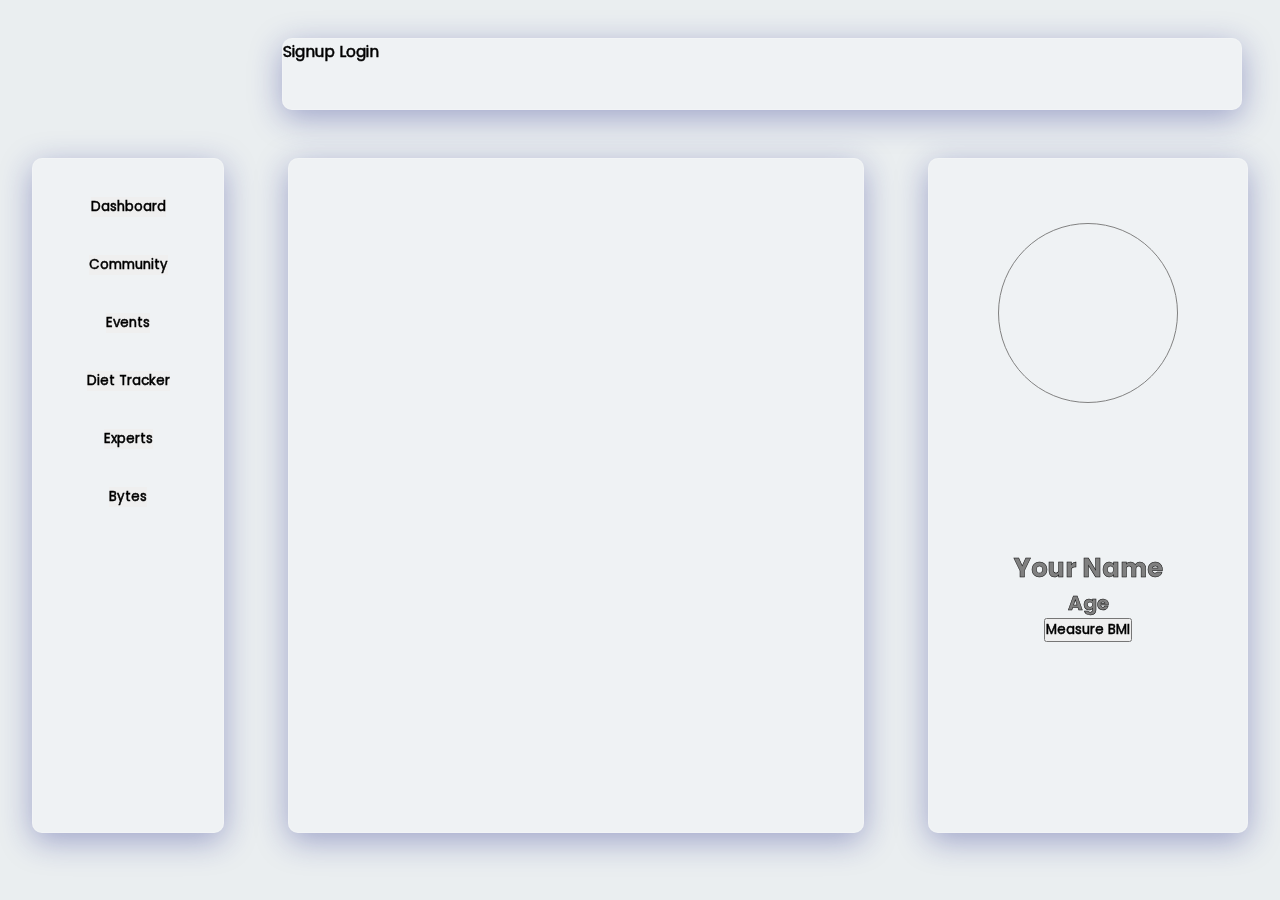
<file: index.html>
<!DOCTYPE html>
<html lang="en">
<head>
    <meta charset="UTF-8">
    <meta name="viewport" content="width=device-width, initial-scale=1.0">
    <meta http-equiv="X-UA-Compatible" content="ie=edge">
    <title>Your Website Title</title>
    <link rel="stylesheet" href="main.css">
</head>
<body>
    <header>

        <section id="header">
            <span id="signup">Signup</span>
            <span id="login">Login</span>
        </section>
    </header>
    <main>
        
        <nav>
            <section id="nav">
                <div><button onclick="redirectToHome()">Dashboard</button></div>
                <div><button onclick="redirectToCommunity()">Community</button></div>
                <div><button onclick="redirectToEvents()">Events</button></div>
                <div><button onclick="redirectToDietTracker()">Diet Tracker</button></div>
                <div><button onclick="redirectToExperts()">Experts</button></div>
                <div><button onclick="redirectToBytes()">Bytes</button></div>
            </section>
         </nav>
       
        <article>
           <section id="article">

            
           </section>
        </article> 

        <aside>
            <div id="aside">
                <div id="profile"></div>
                <div id="prodetails">
                    <h2>Your Name</h2>
                    <h3>Age</h3>
                    <button id="bmi">Measure BMI</button>
                </div>
            </div>
            <!-- <section id="aside">
                <button id="myButton">Weight</button>
            </section> -->
        </aside>

        </section>
    </main>
    <script src="script.js"></script>
</body>
</html>
</file>
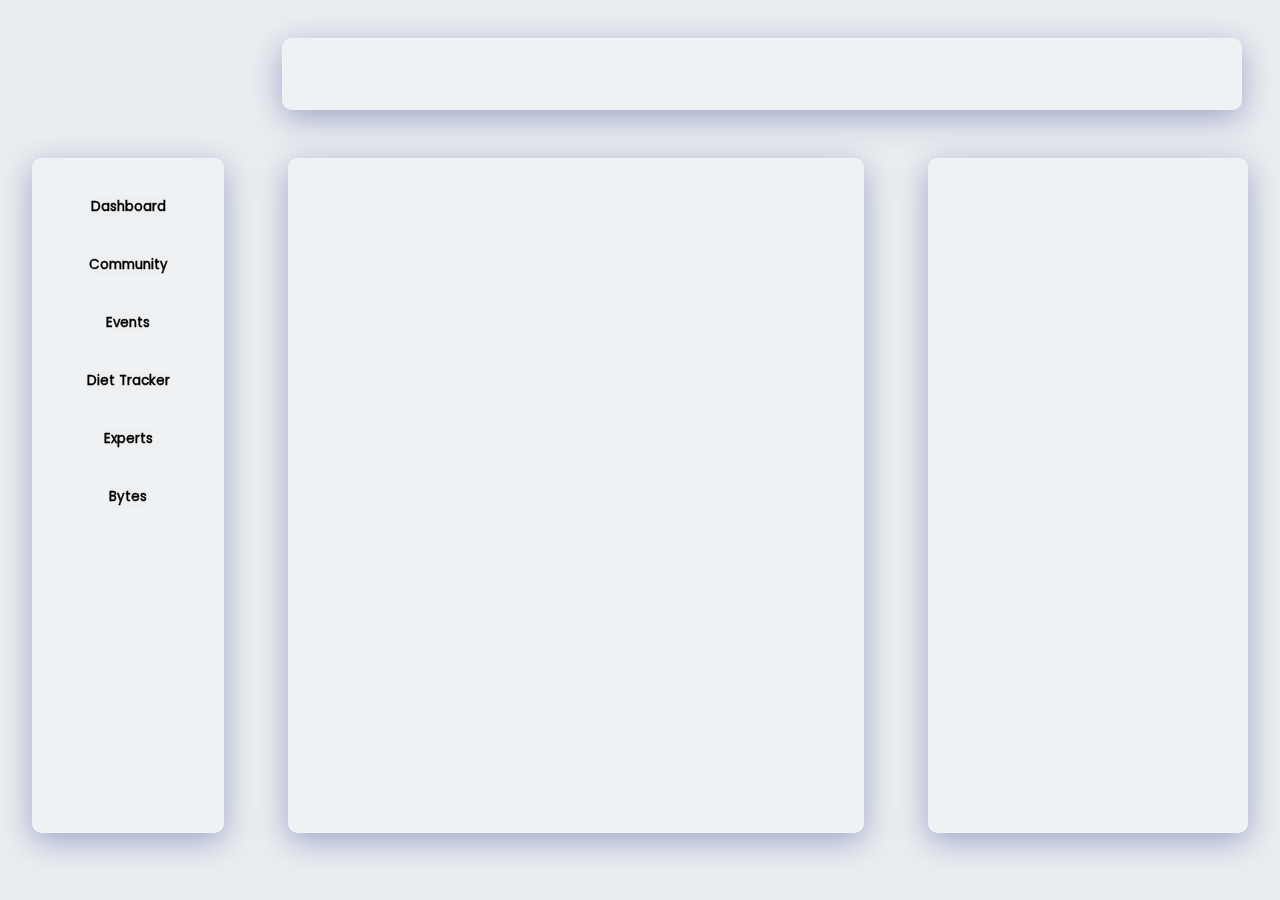
<file: bytes.html>
<!DOCTYPE html>
<html lang="en">
<head>
    <meta charset="UTF-8">
    <meta name="viewport" content="width=device-width, initial-scale=1.0">
    <meta http-equiv="X-UA-Compatible" content="ie=edge">
    <title>Your Website Title</title>
    <link rel="stylesheet" href="main.css">
</head>
<body>
    <header>
        
        <section id="header">
            
        </section>
    </header>
    <main>
        
        <nav>
            <section id="nav">
                <div><button onclick="redirectToHome()">Dashboard</button></div>
                <div><button onclick="redirectToCommunity()">Community</button></div>
                <div><button onclick="redirectToEvents()">Events</button></div>
                <div><button onclick="redirectToDietTracker()">Diet Tracker</button></div>
                <div><button onclick="redirectToExperts()">Experts</button></div>
                <div><button onclick="redirectToBytes()">Bytes</button></div>
            </section>
         </nav>
       
        <article>
           <section id="article">

           </section>
        </article> 

        <aside>
            <section id="aside">

            </section>
        </aside>

        </section>
    </main>
    <script src="script.js"></script>
</body>
</html>
</file>
<file: main.css>
@import url('https://fonts.googleapis.com/css2?family=Poppins:ital,wght@0,100;0,200;0,300;0,400;0,500;0,600;0,700;0,800;0,900;1,100;1,200;1,300;1,400;1,500;1,600;1,700;1,800;1,900&display=swap');


:root {
    --iwhite: #eaeef0;
    --blue: #868fa3;
}

*{
    margin: 0;
    padding: 0;
    box-sizing: border-box;
    font-family: 'Poppins', sans-serif;
    -webkit-text-stroke: 0.5px black;
    overflow: none;
}

body {
    background-color: #eaeef0;
    box-sizing : border-box;
}

header {
    height: 10vh;
    width: 75vw;
    position: relative;
    left: 22%;
    box-sizing: border-box;
    display: flex;
    justify-content: left;
    align-items: center;
}

#header{
    margin: 1.5vw auto -3vw;
    height : 8vh;
    width: 95vw;
    background: rgba( 255, 255, 255, 0.25 );
    box-shadow: 0 8px 32px 0 rgba( 31, 38, 135, 0.37 );
    backdrop-filter: blur( 6px );
    -webkit-backdrop-filter: blur( 6px );
    border-radius: 10px;
    border: 1px solid rgba( 255, 255, 255, 0.18 );
}

main {
    height: 90vh;
    width: 100vw;
    display: grid;
    grid-template-columns: 20vw 50vw 30vw;
}

main nav {
    width: 20vw;
    height: 90vh;
    grid-column: 1/2;
    grid-row: 1/2;
    display: flex;
    justify-content: center;
    align-items: center;
}

#nav{
    width: 15vw;
    height: 75vh;
    background: rgba( 255, 255, 255, 0.25 );
    box-shadow: 0 8px 32px 0 rgba( 31, 38, 135, 0.37 );
    backdrop-filter: blur( 6px );
    -webkit-backdrop-filter: blur( 6px );
    border-radius: 10px;
    border: 1px solid rgba( 255, 255, 255, 0.18 );
}

#article {
    width: 45vw;
    height: 75vh;
    background: rgba( 255, 255, 255, 0.25 );
    box-shadow: 0 8px 32px 0 rgba( 31, 38, 135, 0.37 );
    backdrop-filter: blur( 6px );
    -webkit-backdrop-filter: blur( 6px );
    border-radius: 10px;
    border: 1px solid rgba( 255, 255, 255, 0.18 );
    overflow: scroll;
    display: grid;
    grid-template-rows: 10% 90%;
}

#search-box {
    height: 3vmax;
    margin: 5% auto;
    width: 90%;
    background-color: white;
    border: 1px solid grey;
}

#aside{
    width: 25vw;
    height: 75vh;
    background: rgba( 255, 255, 255, 0.25 );
    box-shadow: 0 8px 32px 0 rgba( 31, 38, 135, 0.37 );
    backdrop-filter: blur( 6px );
    -webkit-backdrop-filter: blur( 6px );
    border-radius: 10px;
    border: 1px solid rgba( 255, 255, 255, 0.18 );
    display: grid;
    grid-template-rows: 30% 70%;
}
           
main nav div {
    display: flex;
    justify-content: center;
    align-items: center;
    margin: 20%;
    flex-direction: column;
    font-size: 30px;
}

main nav div button {
    border: none;
    .fade-in {
    opacity: 0;
}

.fade-in.active {
    opacity: 1;
}

button:hover {
    background-color: #0056b3;
    transition: opacity 0.5s ease-in-out;
}
}

.fade-in {
    opacity: 0;
}

.fade-in.active {
    opacity: 1;
}

button:hover {
    background-color: #0056b3;
}

main aside {
    width: 30vw;
    height: 90vh;
    grid-column: 3/4;
    grid-row: 1/2;
    display: flex;
    justify-content: center;
    align-items: center;
}

main article {
    width: 50vw;
    height: 90vh;
    grid-column: 2/3;
    grid-row: 1/2;
    display: flex;
    justify-content: center;
    align-items: center;
}

aside {
    display: grid;
    grid-template-rows: 30% 70%;
}

aside div {
    display: flex;
    justify-content: center;    
}

#profile {
    margin: 5vw auto;
    width : 20vmin;
    height : 20vmin;
    border: 1px solid grey;
    border-radius: 50%;
    grid-row: 1/2;
}

#prodetails {
    color: grey;
    font-size: 17px;
    grid-row: 2/3;
    margin: 5vw auto;
    display: flex;
    justify-content: center;
    align-items: center;
    flex-direction: column;
}

#community {
    display: grid;
    grid-template-rows: 10vw;
    overflow: scroll;
} 

.person{
    height: 7vmax;
    width: 90%;
    display: grid;
    grid-column: 30% 70%;
    text-align: left;
    line-height: 1.5;
    margin: 2vmax;
    display: flex;
    border: none;
    align-items: center;
}

.person img {
    height : 5vmax;
    width : 5vmax;
    border: 1px solid grey;
    border-radius: 50%;
    grid-column: 1/2;
    margin: 0 1vw;

.person h1 {
    grid-column: 2/3;
    margin: 0 1.5vw;
}

*{
    margin: 0;
    padding: 0;
    font-family: sans-serif;
}
.hero{
    height: 100%;
    width: 100%;
    background-image: linear-gradient(rgba(0,0,0,0.4)),url(banner.jpg);
    background-position: center;
    background-size: cover;
    background-color: aquamarine;
    position: absolute;
}
.form-box{
    width: 380px;
    height: 480px;
    position: relative;
    margin: 6% auto;
    background: #fff;
    padding: 5px;
    overflow: hidden;
}
.button-box{
    width: 40;
    margin: 35px;
    position: relative;
    box-shadow: 0 0 20px 9px #ff61241f;
    border-radius: 30px; 
}
.toggle-btn{
    padding: 10px 30px;
    cursor: pointer;
    background: transparent;
    border: 0;
    outline: none;
    position: relative;
}
#btn{
    top: 0;
    left: 0;
    position: absolute;
    width: 110px;
    height: 100%;
    background: linear-gradient(to right, #ff105f,#ffad06);
    border-radius: 30px;
    transition: .5s;
}
.social-icons{
    margin: 30px;
    text-align: centre;
}
.social-icons img{
    width: 30px;
}
.input-group{
    top: 180px;
    position: absolute;
    width: 280px;
    transition: .5s;
}
.input-field{
    width: 100%;
    padding: 10px 0;
    margin: 5px 0;
    border-left: 0;
    border-right: 0;
    border-bottom: 1px solid #999;
    outline: none;
    background: transparent;
}
.submit-btn{
    width: 85%;
    padding: 10px 30px;
    cursor: pointer;
    display: block;
    margin: auto;
    background: linear-gradient(to right, #ff105f,#ffad06);
    border: 0;
    outline: none;
    border-radius: 30px;
}
.check-box{
    margin: 30px 10px 0px 0;
}
span{
    color: #777;
    font-size: 12px;
    bottom: 68px;
    position: absolute;
}
#login{
    left: 50px;
}
#register{
    left: 450px
}
#signup{
    width: 5vw;
    height: 3vh;
    border: 2px solid grey;
    color: black;
    position: absolute;
    right: 2vw;
    grid-column: 2/3;
}

#login{
    width: 5vw;
    height: 3vh;
    background-color: grey;
    color: black;
    position: relative;
    right: 9vw;
    grid-column: 3/4;
}
</file>
